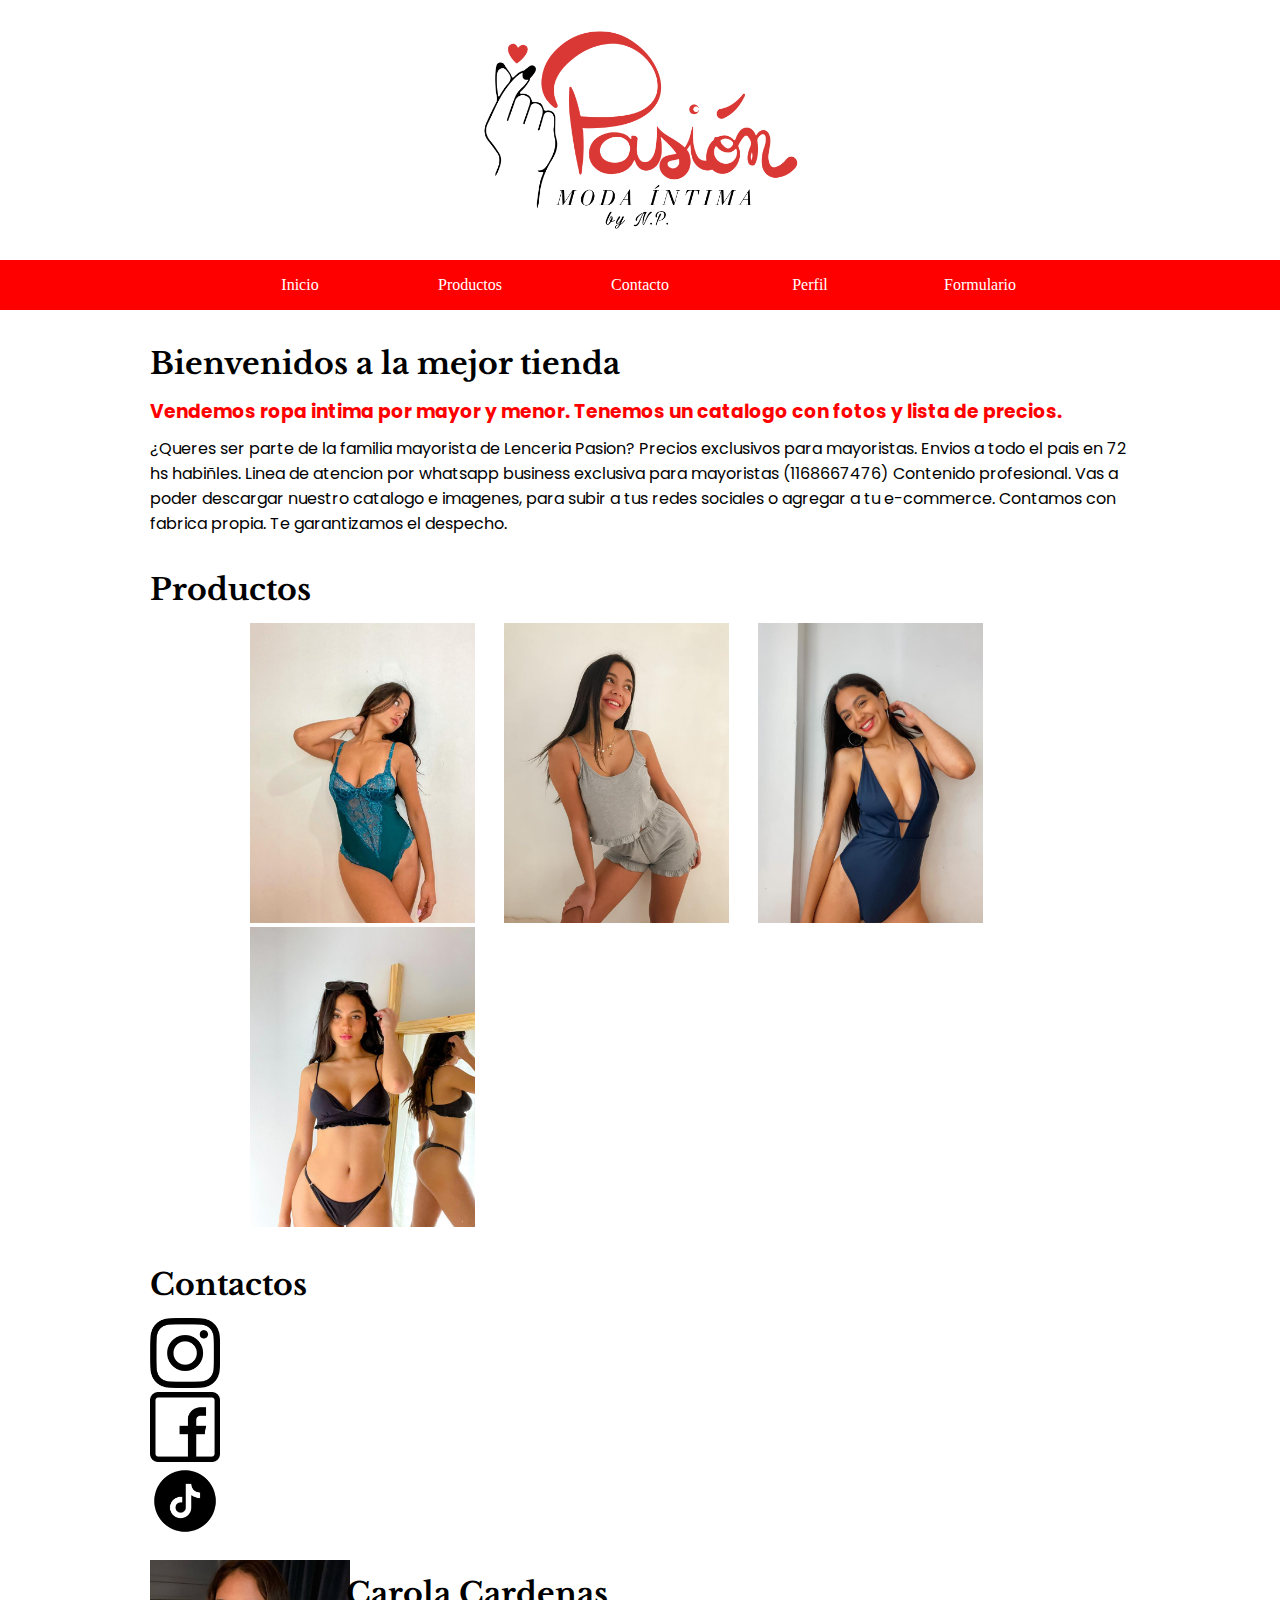
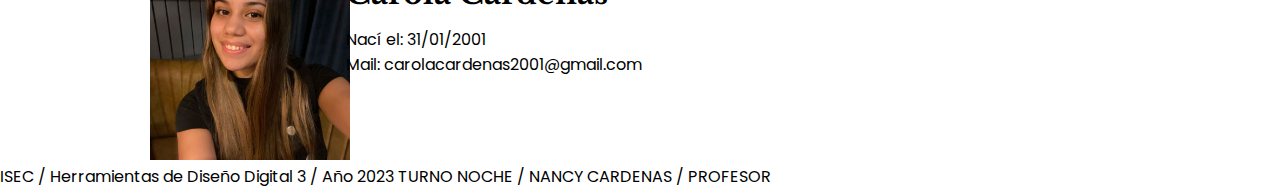
<file: lenceria pasion/index.html>
<!DOCTYPE html>
<html lang="es">
<head>
    <meta charset="UTF-8">
    <meta http-equiv="X-UA-Compatible" content="IE=edge">
    <meta name="viewport" content="width=device-width, initial-scale=1.0">
    <title>Lenceria Pasion</title>
    <link rel="shortcut icon" href="logo.jpg" type="image/x-icon">
    <link rel="stylesheet" href="lineciacss.css">

    <link rel="preconnect" href="https://fonts.googleapis.com">
<link rel="preconnect" href="https://fonts.gstatic.com" crossorigin>
<link href="https://fonts.googleapis.com/css2?family=Libre+Baskerville&family=Poppins:wght@300&display=swap" rel="stylesheet">

</head>


<body>

    <header>
        <h1>
            <img src="logo_pasion.png" height="200px" alt="Logo Pasion">
        </h1>
    </header>
<nav>
    <ul>
        <li><a href="#inicio">Inicio</a></li>
        <li><a href="#productos">Productos</a></li>
        <li><a href="#contactos">Contacto</a></li>
        <li><a href="#perfil">Perfil</a></li>
        <li><a href="paginas/formulario.html" target="_blank" >Formulario</a></li>
    </ul>
</nav>

<main>
<section id="inicio"> 
   <h2>Bienvenidos a la mejor tienda</h2>
    <h3>Vendemos ropa intima por mayor y menor. Tenemos un catalogo con fotos y lista de precios.</h3>
<p>¿Queres ser parte de la familia mayorista de Lenceria Pasion? 
    Precios exclusivos para mayoristas. Envios a todo el pais en 72 hs habiñles. 
    Linea de atencion por whatsapp business exclusiva para mayoristas (1168667476)
    Contenido profesional. Vas a poder descargar nuestro catalogo e imagenes, 
    para subir a tus redes sociales o agregar a tu e-commerce.
    Contamos con fabrica propia. Te garantizamos el despecho.</p>
</section>
<section id="productos">
    <h2>Productos</h2>
        <div>
            <img src="imagenes/bikini1.jpg" height="300px" alt="imagenes body"> 
            <p></p>
        </div>
        <div>
            <img src="imagenes/bikini2.jpg" height="300px" alt="imagenes pijama">
            <p></p>
        </div>
        <div>
            <img src="imagenes/bikini3.jpg" height="300px" alt="imagenes malla">
            <p></p>
        </div>
        <div>
            <img src="imagenes/bikini4.jpg" height="300px" alt="imaganes bikini">
            <p></p>
        </div>
</section>
<section id="contactos"> 
    
    <h2>Contactos</h2>
    <div>
        <img src="imagenes/instagram(1).png" height="70" alt="instagram"> 
        <p></p>
    </div>
    <div>
        <img src="imagenes/facebook(1).png" height="70" alt="faceebook">
        <p></p>
    </div>
    <div>
        <img src="imagenes/tik-tok.png" height="70" alt="instagram">
        <p></p>
    </div>
</section>
<section id="perfil">
    <aside>
        <img src="imagenes/perfil.jpg" height="200px" alt="perfil"> 
    </aside>
    <div>
        <h2> Carola Cardenas</h2>
        <p>Nací el: 31/01/2001
        </p>
        <p>
        Mail: carolacardenas2001@gmail.com
        </p>
    </div>
</section>
</main>
    
<footer>
<p>ISEC / Herramientas de Diseño Digital 3 / Año 2023 TURNO NOCHE / NANCY CARDENAS / PROFESOR </p> 
</footer>

</body>
</html>
</file>
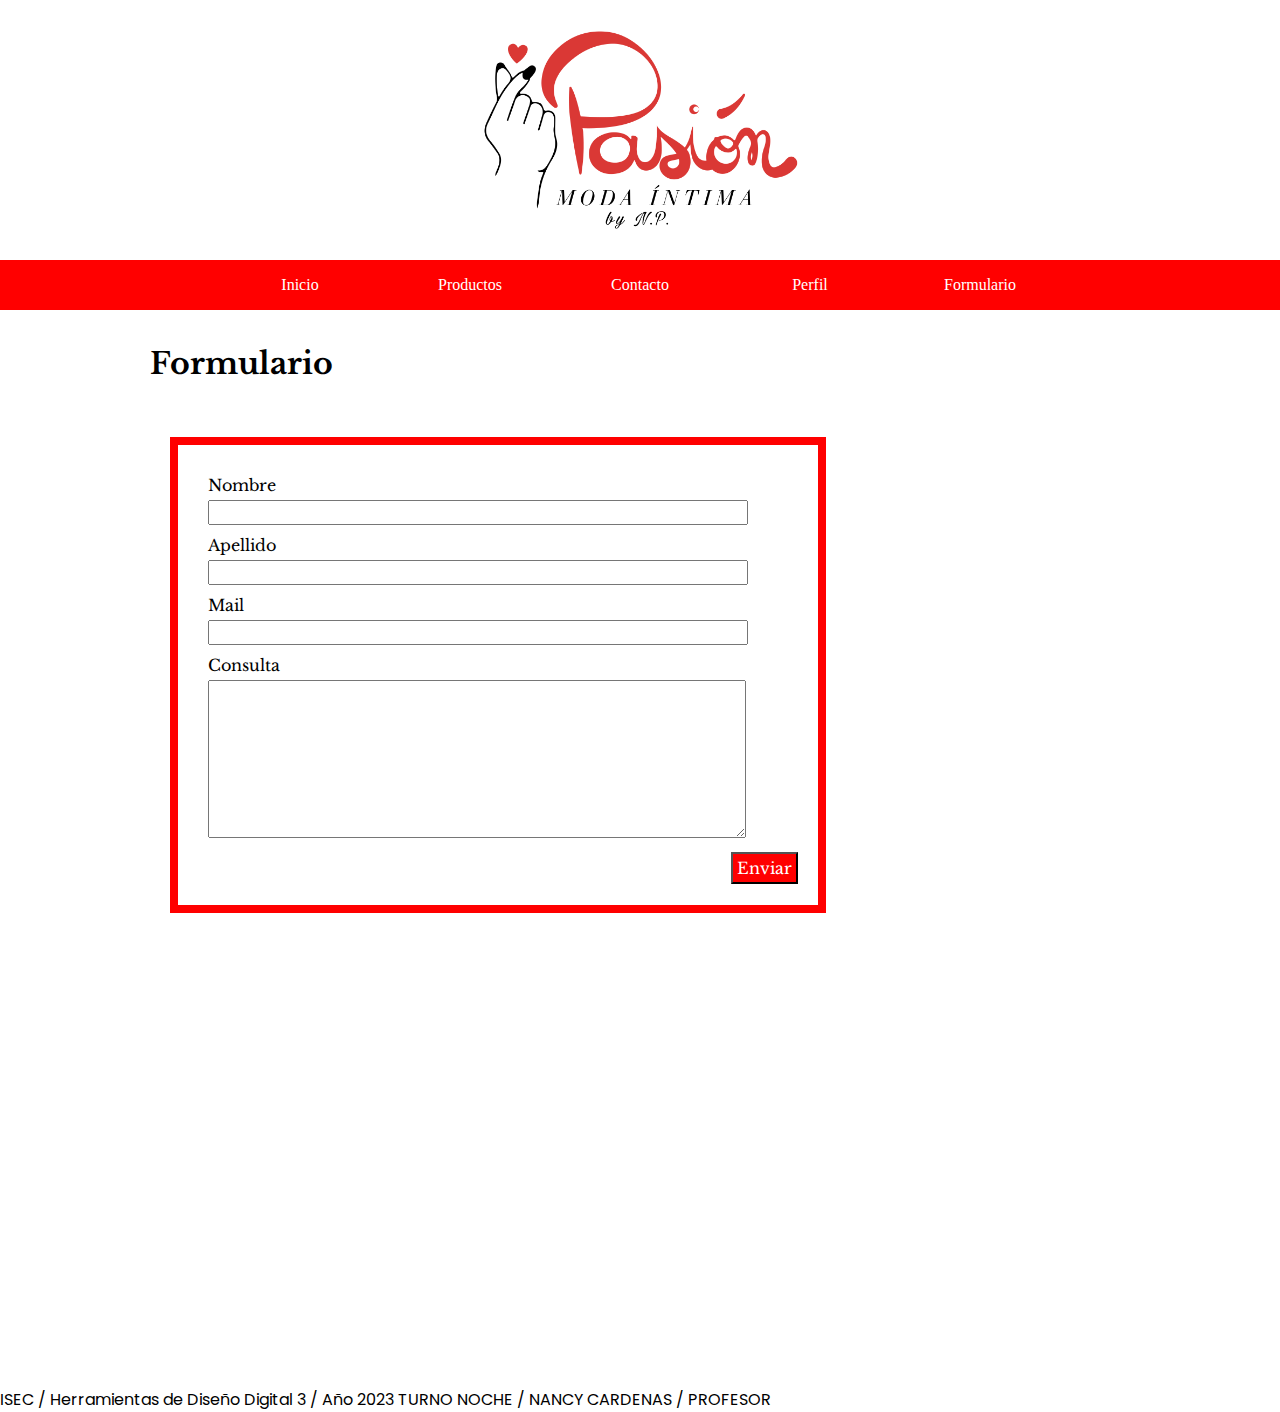
<file: lenceria pasion/paginas/formulario.html>
<!DOCTYPE html>
<html lang="es">
<head>
    <meta charset="UTF-8">
    <meta http-equiv="X-UA-Compatible" content="IE=edge">
    <meta name="viewport" content="width=device-width, initial-scale=1.0">
    <title>formulario</title>
    <link rel="shortcut icon" href="../logo.jpg" type="image/x-icon">
    <link rel="stylesheet" href="../lineciacss.css">

    <link rel="preconnect" href="https://fonts.googleapis.com">
<link rel="preconnect" href="https://fonts.gstatic.com" crossorigin>
<link href="https://fonts.googleapis.com/css2?family=Libre+Baskerville&family=Poppins:wght@300&display=swap" rel="stylesheet">
</head>
<body>

    <header>
        <h1>
            <img src="../logo_pasion.png" height="200px" alt="Logo Pasion">
        </h1>
    </header>
<nav>
    <ul>
        <li><a href="../index.html">Inicio</a></li>
        <li><a href="../index.html">Productos</a></li>
        <li><a href="../index.html">Contacto</a></li>
        <li><a href="../index.html">Perfil</a></li>
        <li><a href="#" target="_blank">Formulario</a></li>
    </ul>
</nav>

<main>
    <section>
        <h2>Formulario</h2>
    </section>
    <section>
        <form action="../gracias.html">
    <div>
            <label for="nombre">Nombre</label> <br>
                <input type="text">
            </div>
            <div>
            <label for="apellido">Apellido</label> <br>
                <input type="text">
            </div>
            <div>
            <label for="mail">Mail</label> <br>
                <input type="text">
            </div>
            <div>  
            <label for="consulta">Consulta</label> <br>

                <textarea name="textoarea" id="consulta" cols="30" rows="10"></textarea>
            </div>
            <button type="submit">Enviar</button>
        </form>
    
    <iframe src="https://www.google.com/maps/embed?pb=!1m14!1m8!1m3!1d13135.404992231524!2d-58.4051911!3d-34.6079228!3m2!1i1024!2i768!4f13.1!3m3!1m2!1s0x95bccaed9222db9b%3A0xd4a3930b8772219b!2zUGFzacOzbiBsZW5jZXLDrWE!5e0!3m2!1ses!2sar!4v1688520125684!5m2!1ses!2sar" width="600" height="450" style="border:0;" allowfullscreen="" loading="lazy" referrerpolicy="no-referrer-when-downgrade"></iframe>
</section>
    </main>

</body>
<footer>
    <p>ISEC / Herramientas de Diseño Digital 3 / Año 2023 TURNO NOCHE / NANCY CARDENAS / PROFESOR </p> 
    </footer>
</html>
</file>
<file: lenceria pasion/lineciacss.css>
*{
    margin: 0px;
    padding: 0px; 
    *border: 1px solid black;
}
h1 { 
    height: 200px; 
    display:flex;
    justify-content: center;
    padding: 30px;
}


nav {
    background-color: red;
}

ul {
    list-style-type: none;
    display:flex;
    justify-content: center; 
}

nav ul li {
    padding: 0px 10px;
}

nav ul li a {
    height: 50px;
    width: 150px;
    color: white;
    text-decoration: none;
    display: block;
    text-align: center;
    line-height: 50px;
}

nav ul li a:hover {
    color: red;
    background-color: white;
}

h2 {
    font-family: Libre Baskerville;
    font-size: 30px;
    padding-bottom: 15px;
    padding-top: 15px;
}

h3 {
    font-family: Poppins;
    color: red;
    padding-bottom: 10px;
}
p {
    font-family: Poppins;
}

section {
padding-top: 20px;
margin: 0px 150px;
}

#productos div {
    height: 300px;
    width: 150px;
    display:inline-block;
    margin-left: 100px;
}

#perfil{
    display:flex;
}

#perfil div {
    width:60%;
}

#perfil aside {
    width:20%;
}

form {
    width: 600px;
    height: 420px;
    border: 8px solid red;
    margin: 20px;
padding: 20px;
font-family: Libre Baskerville;

}

form div {
    margin: 10px;
}

button {
    background-color: red;
    color : white;
    font-size: medium;
    padding: 4px;
    font-family: Libre Baskerville;
    float: right;
    margin-bottom: 10px;
}

input, textarea {
    margin-top: 5px;
    width: 530px;
    padding: 3px;
}
</file>
